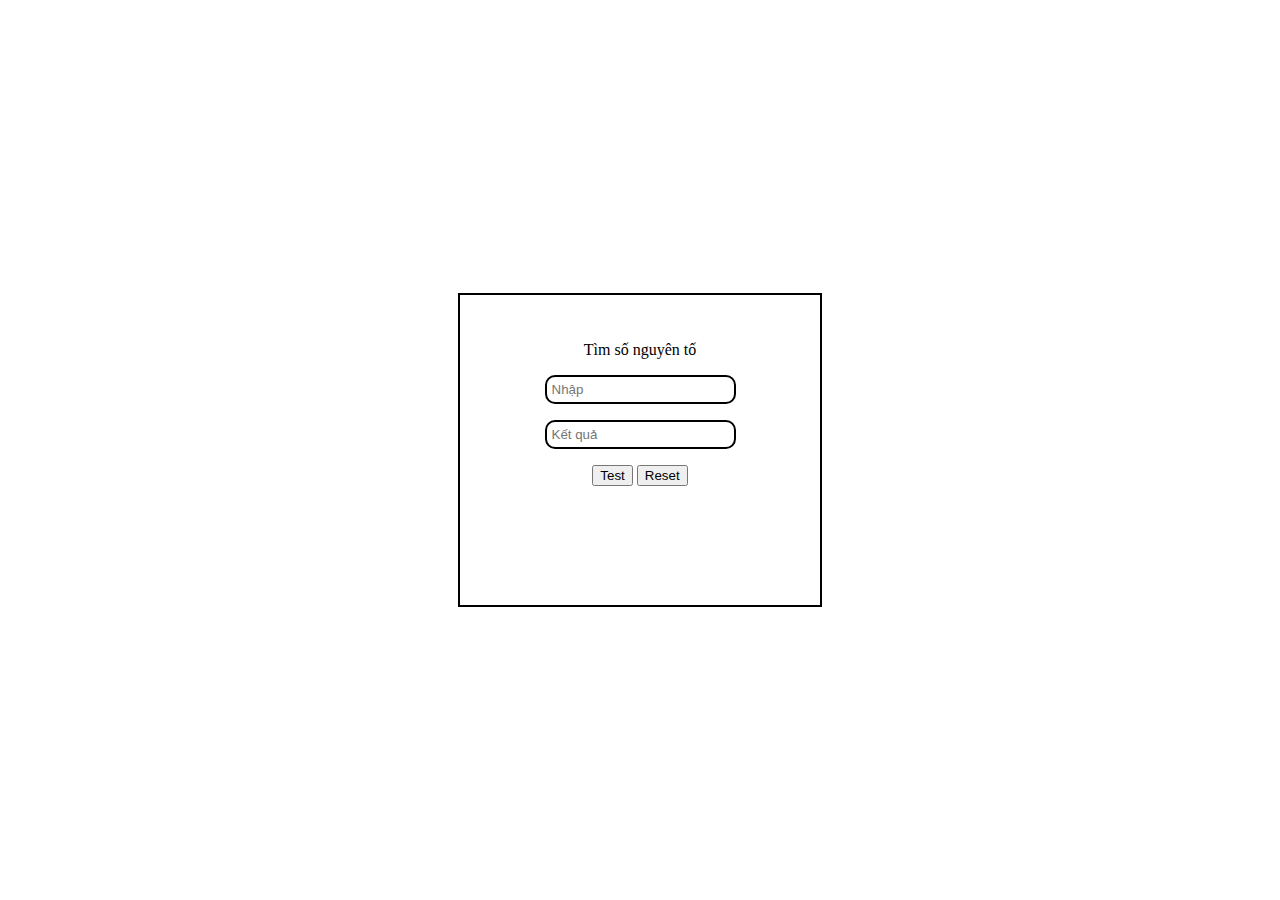
<file: ktsnt.html>
<!DOCTYPE html>
<html lang="en">
<head>
    <meta charset="UTF-8">
    <meta name="viewport" content="width=device-width, initial-scale=1.0">
    <title>Document</title>
    <script src="/snt.js"></script>
    <style>
        .font{
            position: absolute;
            top: 50%;
            left: 50%;
            transform: translate(-50%, -50%);
            width:300px;
            height: 250px;
            padding: 30px;
            text-align: center;
            border: 2px solid #000;
        }
        .font #input, #output{
            border: 2px solid black;
            border-radius: 10px;
            padding: 5px;
        }
        .font #output {
            min-width: 50px;
            max-width: 300px; 
        }
    </style>
</head>
<body>
    <form class = "login-form">
        <div class="font">
            <p>Tìm số nguyên tố</p>
            <p><input type="text" id="input" placeholder="Nhập"></p>
            <p><input type="text" id="output" placeholder="Kết quả" readonly></p>
            <p><input type="submit" value="Test">
            <input type="reset" value="Reset" id="reset"></p>
            </form>
        </div>
</body>
</html>
</file>
